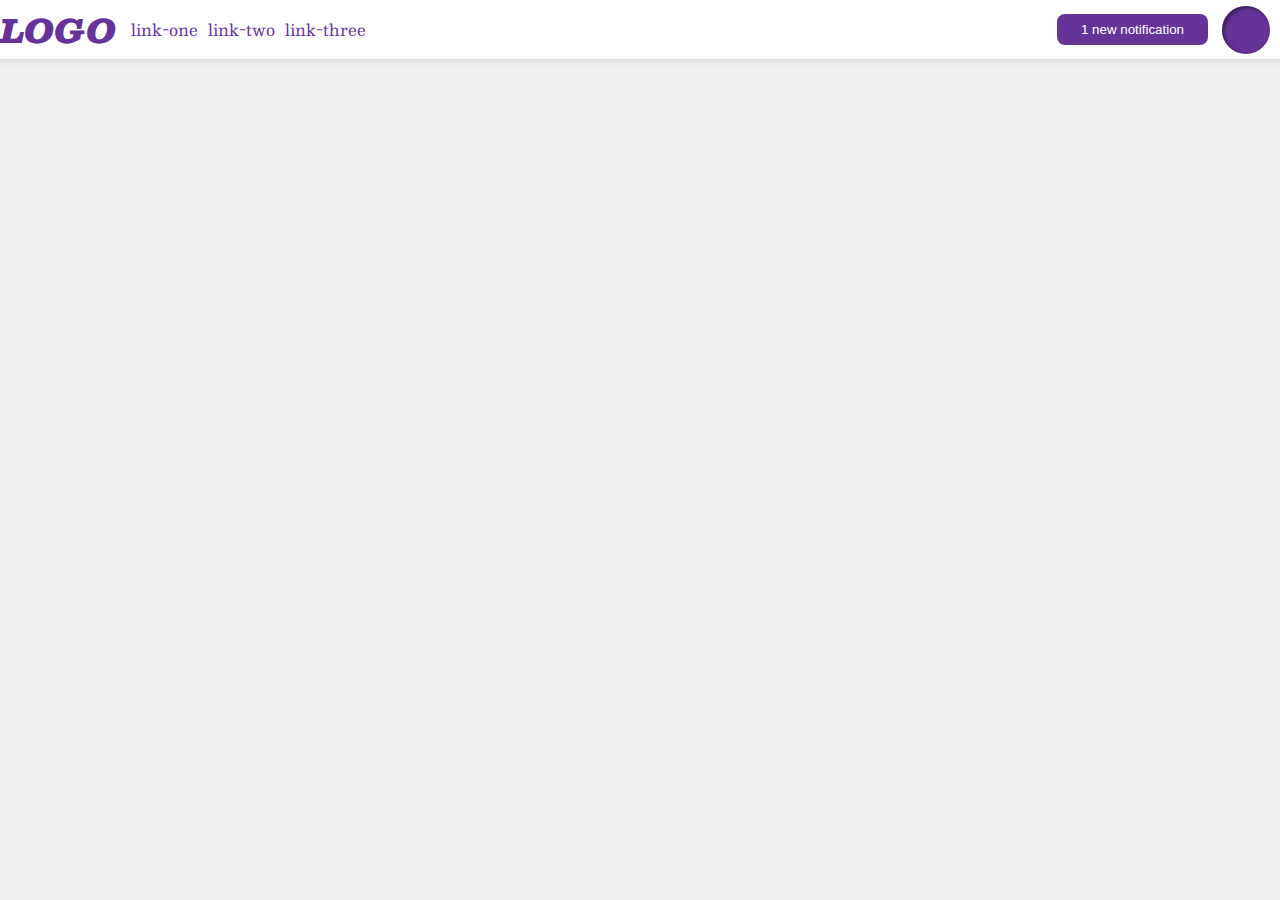
<file: flex/03-flex-header-2/index.html>
<!DOCTYPE html>
<html lang="en">
<head>
  <meta charset="UTF-8">
  <meta http-equiv="X-UA-Compatible" content="IE=edge">
  <meta name="viewport" content="width=device-width, initial-scale=1.0">
  <title>Flex Header 2</title>
  <link rel="stylesheet" href="style.css">
</head>
<body>
  <div class="header">
    <div class="left">
      <div class="logo">
        LOGO
      </div>
      <ul class="links">
        <li><a href="google.com">link-one</a></li>
        <li><a href="google.com">link-two</a></li>
        <li><a href="google.com">link-three</a></li>
      </ul>
    </div>
    <div class="right">
      <button class="notifications">
        1 new notification
      </button>
      <div class="profile-image"></div>
    </div>
  </div>
</body>
</html>
</file>
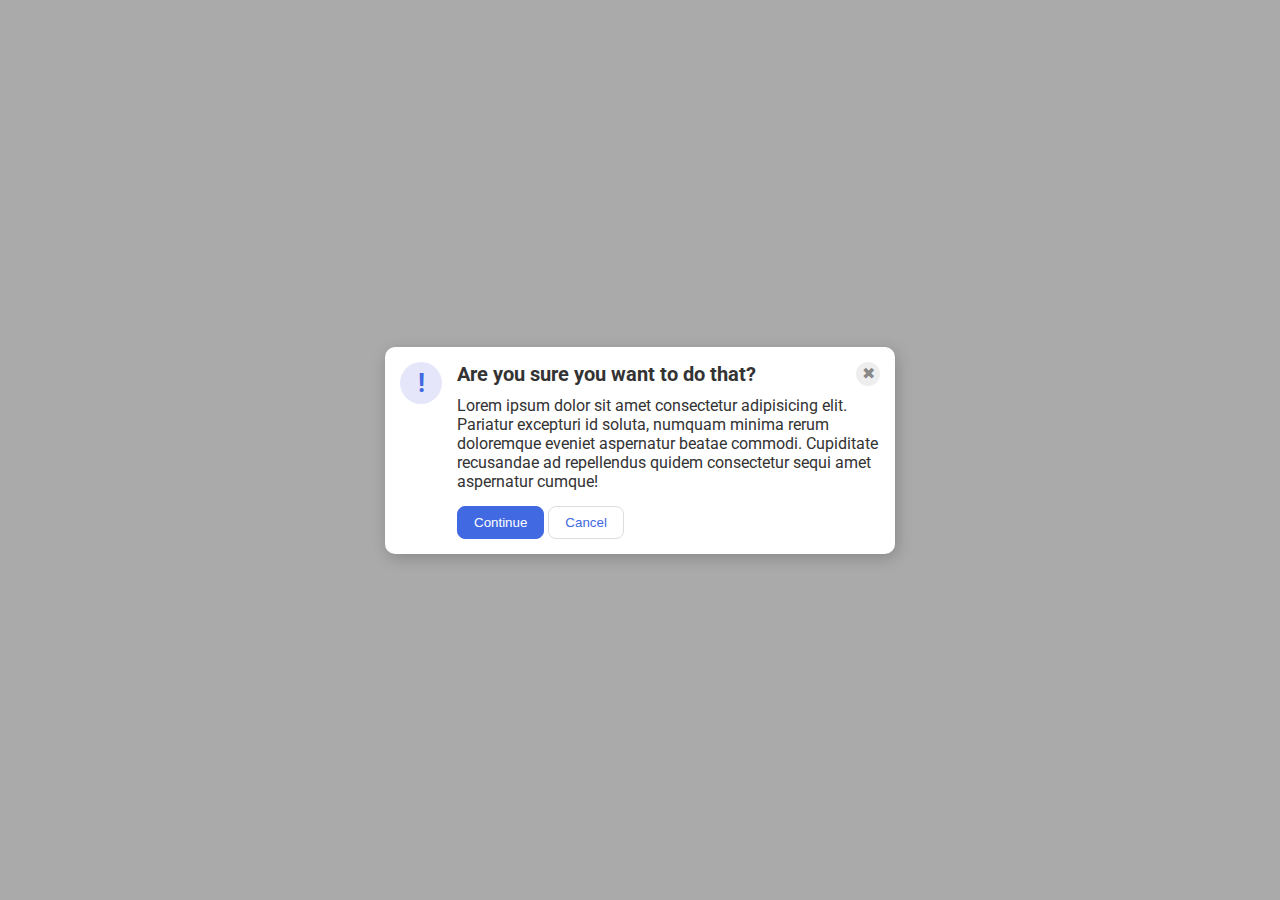
<file: flex/05-flex-modal/index.html>
<!DOCTYPE html>
<html lang="en">
<head>
  <meta charset="UTF-8">
  <meta http-equiv="X-UA-Compatible" content="IE=edge">
  <meta name="viewport" content="width=device-width, initial-scale=1.0">
  <link rel="stylesheet" href="style.css">
  <title>Modal</title>
</head>
<body>
  <div class="modal">
    <div class="icon">!</div>



    <div class="right">
      <div class="top-right">    
        <div class="header">Are you sure you want to do that?</div>
        <div class="close-button">✖</div>
      </div>
      <div class="text">Lorem ipsum dolor sit amet consectetur adipisicing elit. Pariatur excepturi id soluta, numquam minima rerum doloremque eveniet aspernatur beatae commodi. Cupiditate recusandae ad repellendus quidem consectetur sequi amet aspernatur cumque!</div>
      
      <div class="buttons">
        <button class="continue">Continue</button>
        <button class="cancel">Cancel</button>
      </div>
    
    
    </div>

  </div>
</body>
</html>
</file>
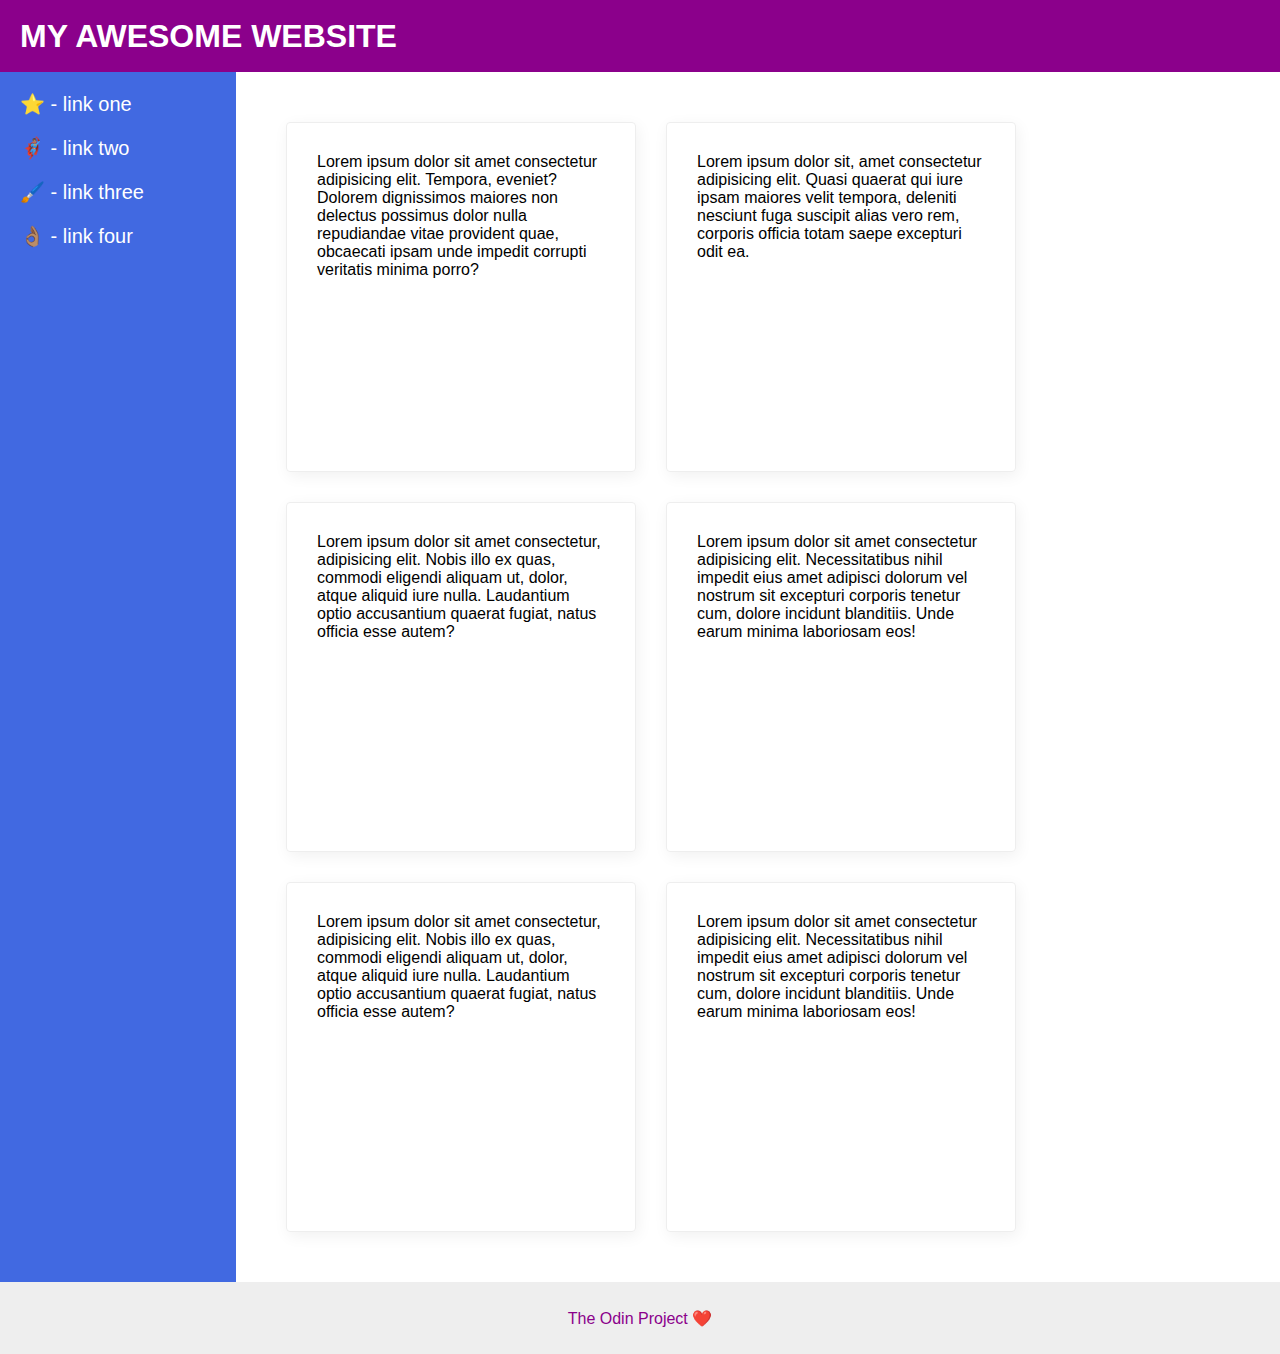
<file: flex/07-flex-layout-2/index.html>
<!DOCTYPE html>
<html lang="en">
<head>
  <meta charset="UTF-8">
  <meta http-equiv="X-UA-Compatible" content="IE=edge">
  <meta name="viewport" content="width=device-width, initial-scale=1.0">
  <title>The Holy Grail</title>
  <link rel="stylesheet" href="style.css">
</head>
<body>
  <div class="header">
    <h1>MY AWESOME WEBSITE</h1>
  </div>
  <div class="content">
  
    <div class="sidebar">
      <ul>
        <li><a href="google.com">⭐ - link one</a></li>
        <li><a href="google.com">🦸🏽‍♂️ - link two</a></li>
        <li><a href="google.com">🖌️ - link three</a></li>
        <li><a href="google.com">👌🏽 - link four</a></li>
      </ul>
    </div>

    <div class="cards">
      <div class="card">Lorem ipsum dolor sit amet consectetur adipisicing elit. Tempora, eveniet? Dolorem dignissimos maiores non delectus possimus dolor nulla repudiandae vitae provident quae, obcaecati ipsam unde impedit corrupti veritatis minima porro?</div>
      <div class="card">Lorem ipsum dolor sit, amet consectetur adipisicing elit. Quasi quaerat qui iure ipsam maiores velit tempora, deleniti nesciunt fuga suscipit alias vero rem, corporis officia totam saepe excepturi odit ea.</div>
      <div class="card">Lorem ipsum dolor sit amet consectetur, adipisicing elit. Nobis illo ex quas, commodi eligendi aliquam ut, dolor, atque aliquid iure nulla. Laudantium optio accusantium quaerat fugiat, natus officia esse autem?</div>
      <div class="card">Lorem ipsum dolor sit amet consectetur adipisicing elit. Necessitatibus nihil impedit eius amet adipisci dolorum vel nostrum sit excepturi corporis tenetur cum, dolore incidunt blanditiis. Unde earum minima laboriosam eos!</div>
      <div class="card">Lorem ipsum dolor sit amet consectetur, adipisicing elit. Nobis illo ex quas, commodi eligendi aliquam ut, dolor, atque aliquid iure nulla. Laudantium optio accusantium quaerat fugiat, natus officia esse autem?</div>
      <div class="card">Lorem ipsum dolor sit amet consectetur adipisicing elit. Necessitatibus nihil impedit eius amet adipisci dolorum vel nostrum sit excepturi corporis tenetur cum, dolore incidunt blanditiis. Unde earum minima laboriosam eos!</div>
    </div>


  </div>


  <div class="footer">
    <p>The Odin Project ❤️</p>
  </div>
</body>
</html>
</file>
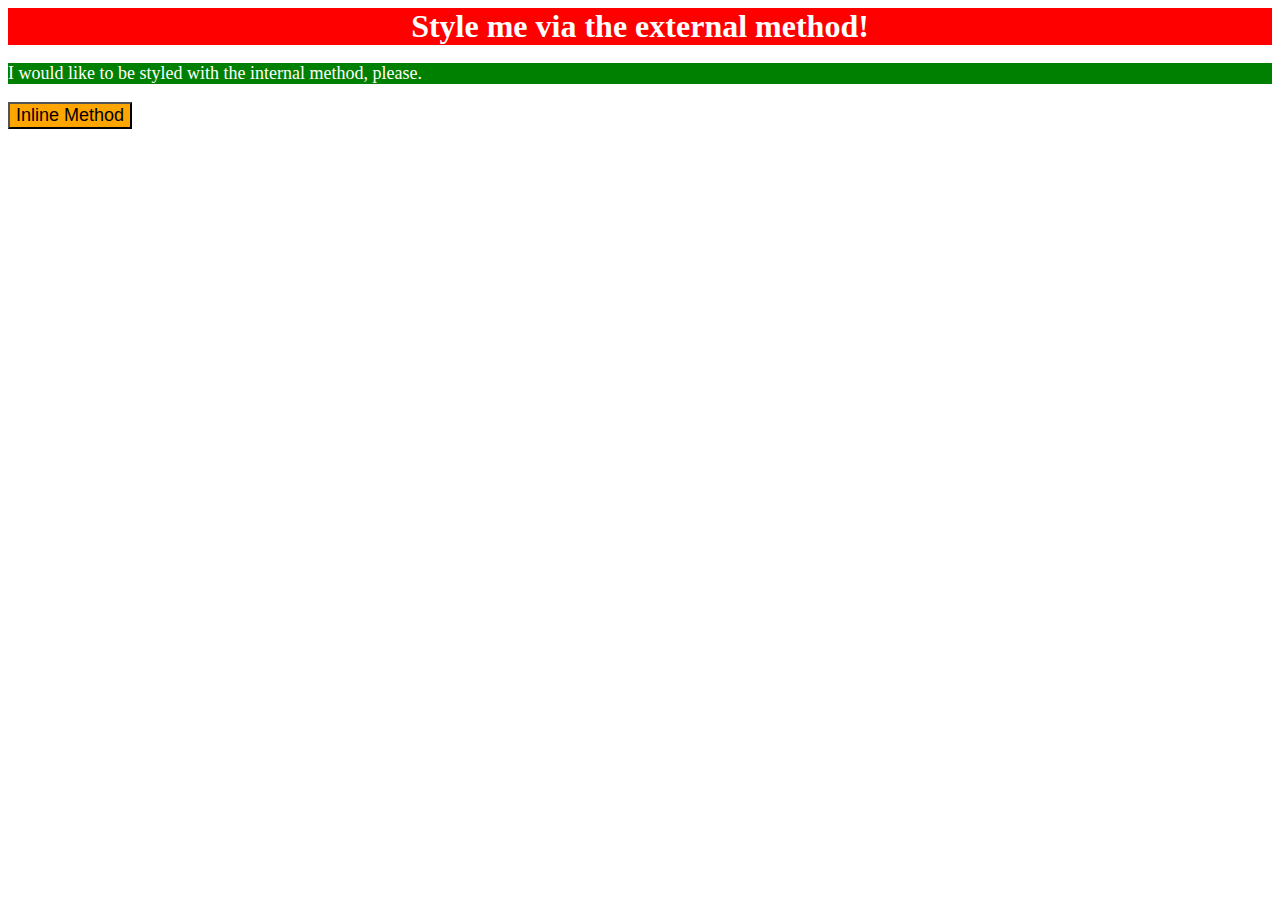
<file: foundations/01-css-methods/index.html>
<!DOCTYPE html>
<html lang="en">
<head>
  <meta charset="UTF-8">
  <meta http-equiv="X-UA-Compatible" content="IE=edge">
  <meta name="viewport" content="width=device-width, initial-scale=1.0">
  <title>Methods for Adding CSS</title>
  <link rel="stylesheet" href="styles.css">
  <style>
    p{
      background-color: green;
      color: white;
      font-size: 18px;
    }
  </style>
</head>
<body>
  <div>Style me via the external method!</div>
  <p>I would like to be styled with the internal method, please.</p>
  <button style="background-color: orange; font-size: 18px;">Inline Method</button>
</body>
</html>
</file>
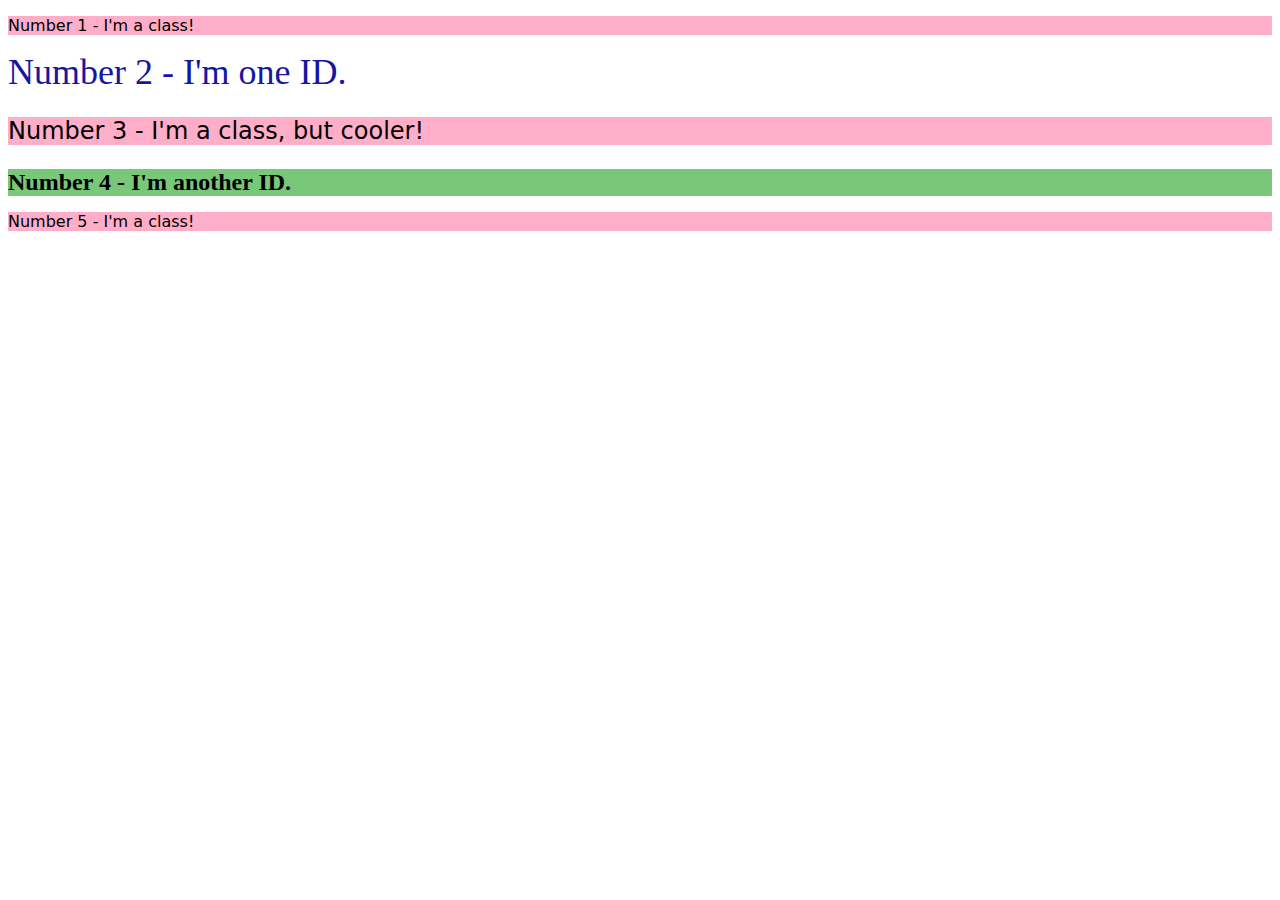
<file: foundations/02-class-id-selectors/index.html>
<!DOCTYPE html>
<html lang="en">
<head>
  <meta charset="UTF-8">
  <meta http-equiv="X-UA-Compatible" content="IE=edge">
  <meta name="viewport" content="width=device-width, initial-scale=1.0">
  <title>Class and ID Selectors</title>
  <link rel="stylesheet" href="style.css">
</head>
<body>
  <p class="class">Number 1 - I'm a class!</p>
  <div id="one_id">Number 2 - I'm one ID.</div>
  <p class="class cooler">Number 3 - I'm a class, but cooler!</p>
  <div id="another_id">Number 4 - I'm another ID.</div>
  <p class="class">Number 5 - I'm a class!</p>
</body>
</html>
</file>
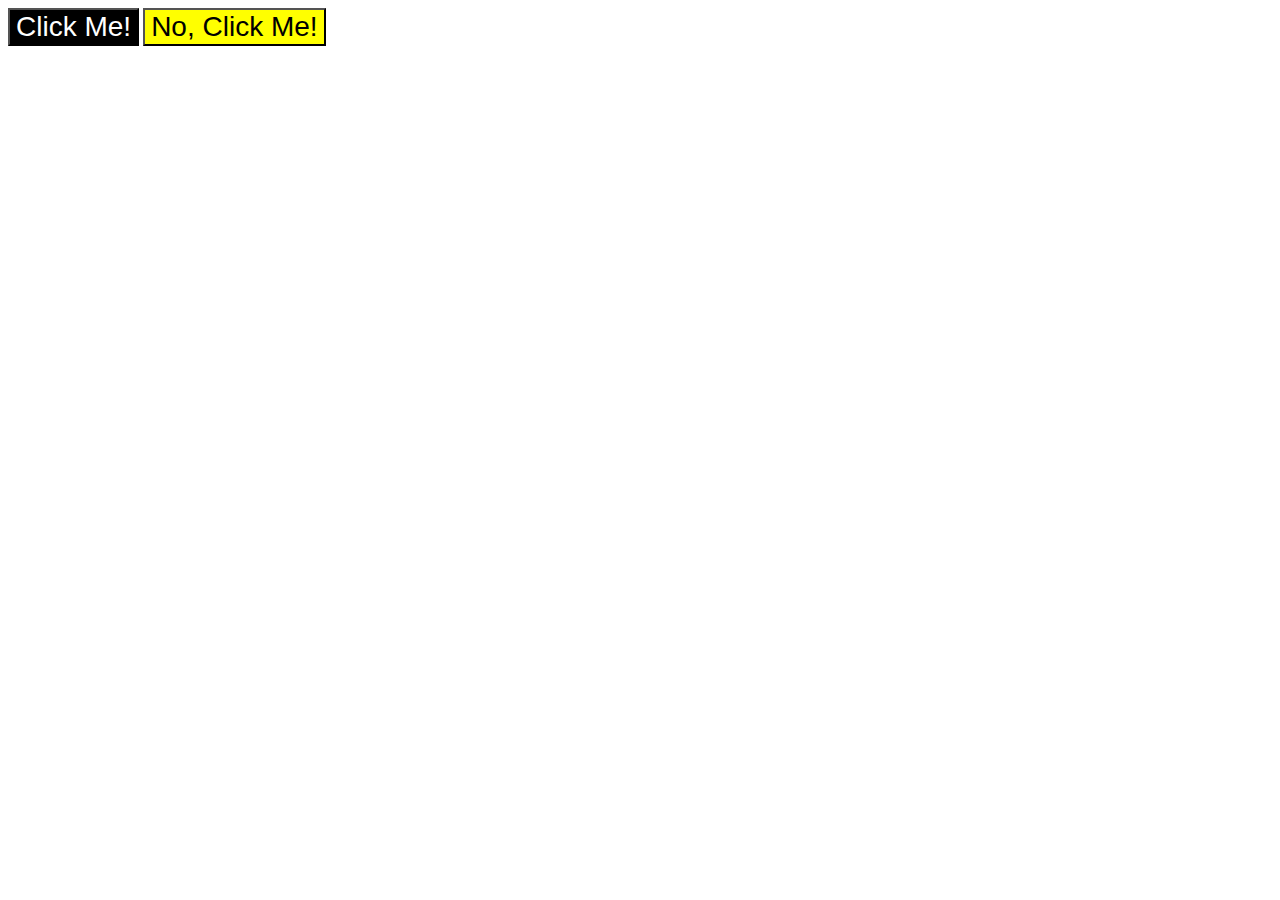
<file: foundations/03-grouping-selectors/index.html>
<!DOCTYPE html>
<html lang="en">
<head>
  <meta charset="UTF-8">
  <meta http-equiv="X-UA-Compatible" content="IE=edge">
  <meta name="viewport" content="width=device-width, initial-scale=1.0">
  <title>Grouping Selectors</title>
  <link rel="stylesheet" href="style.css">
</head>
<body>
  <button class="b1">Click Me!</button>
  <button class="b2">No, Click Me!</button>
</body>
</html>
</file>
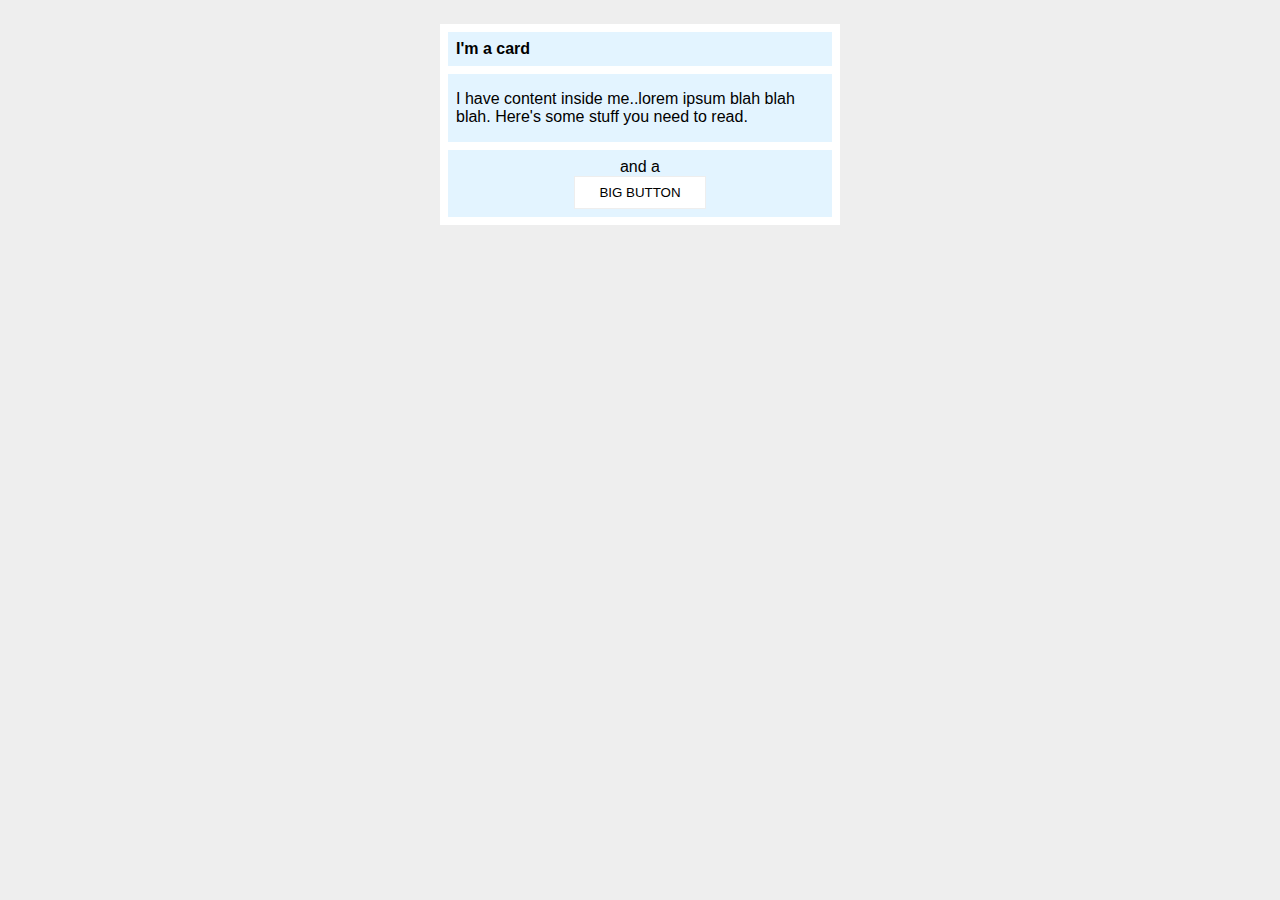
<file: margin-and-padding/margin-and-padding-2/index.html>
<!DOCTYPE html>
<html lang="en">
<head>
  <meta charset="UTF-8">
  <meta http-equiv="X-UA-Compatible" content="IE=edge">
  <meta name="viewport" content="width=device-width, initial-scale=1.0">
  <title>Margin and Padding exercise 2</title>
  <link rel="stylesheet" href="style.css">
</head>
<body>
  <div class="card">
    <h1 class="title">I'm a card</h1>
    <div class="content">I have content inside me..lorem ipsum blah blah blah. Here's some stuff you need to read.</div>
    <div class="button-container ">and a <button>BIG BUTTON</button></div>
  </div>
</body>
</html>
</file>
<file: flex/03-flex-header-2/style.css>
/* this is some magical font-importing.  
you'll learn about it later. */
@import url('https://fonts.googleapis.com/css2?family=Besley:ital,wght@0,400;1,900&display=swap');

body {
  margin: 0;
  background: #eee;
  font-family: Besley, serif;
}

.header {
  background: white;
  border-bottom: 1px solid #ddd;
  box-shadow: 0 0 8px rgba(0,0,0,.1);
  display: flex;
  justify-content: space-between;
}

.profile-image {
  background: rebeccapurple;
  box-shadow: inset 2px 2px 4px rgba(0,0,0,.5);
  border-radius: 50%;
  width: 48px;
  height:  48px;
  margin-right:10px;
}

.logo {
  color: rebeccapurple;
  font-size: 32px;
  font-weight: 900;
  font-style: italic;
}

button {
  border: none;
  border-radius: 8px;
  background: rebeccapurple;
  color: white;
  padding: 8px 24px;
  margin: 14px;
}

a {
  /* this removes the line under our links */
  text-decoration: none;
  color: rebeccapurple;
}

ul {
  list-style-type: none;
  display: flex;
  gap: 10px;
  padding-inline-start: 15px;
}

.right, .left{
  display: flex;
  align-items: center;
}
</file>
<file: flex/05-flex-modal/style.css>
@import url('https://fonts.googleapis.com/css2?family=Roboto:wght@400;700&display=swap');

html, body {
  height: 100%;
}

body {
  font-family: Roboto, sans-serif;
  margin: 0;
  background: #aaa;
  color: #333;
  /* I'll give you this one for free lol */
  display: flex;
  align-items: center;
  justify-content: center;
}

.modal {
  background: white;
  width: 480px;
  border-radius: 10px;
  box-shadow: 2px 4px 16px rgba(0,0,0,.2);
  display: flex;
  padding: 15px;
  gap: 15px;
}

.icon {
  color: royalblue;
  font-size: 26px;
  font-weight: 700;
  background: lavender;
  width: 42px;
  height: 42px;
  border-radius: 50%;
  display: flex;
  align-items: center;
  justify-content: center;
  flex: 0 0 auto;
}

.close-button {
  background: #eee;
  border-radius: 50%;
  color: #888;
  font-weight: 400;
  font-size: 16px;
  height: 24px;
  width: 24px;
  display: flex;
  align-items: center;
  justify-content: center;
}

button {
  padding: 8px 16px;
  border-radius: 8px;
}

button.continue {
  background: royalblue;
  border: 1px solid royalblue;
  color: white;
}

button.cancel {
  background: white;
  border: 1px solid #ddd;
  color: royalblue;
}

.right{
  flex: auto;
}

.top-right{
  display: flex;
  justify-content: space-between;
}

.header{
  font-weight: bold;
  font-size: 20px;
  margin-bottom: 10px;
}

.buttons{
  flex: auto;
}

.text{
  margin-bottom: 15px;
}
</file>
<file: flex/07-flex-layout-2/style.css>
body {
  font-family:Roboto, Oxygen, Ubuntu, Cantarell, 'Open Sans', 'Helvetica Neue', sans-serif;
  margin: 0;
  min-height: 100vh;
  display: flex;
  flex-direction: column;
}

.header {
  height: 72px;
  background: darkmagenta;
  color: white;
  display: flex;
  align-items: center;
  padding-left: 20px;
}

.content{
  flex: auto;
  display: flex;
}

.footer {
  height: 72px;
  background: #eee;
  color: darkmagenta;
  display: flex;
  justify-content: center;
  align-items: center;
}

.sidebar {
  flex: 1;
  background: royalblue;
}

.cards{
  flex: 4;
  display: flex;
  justify-content: flex-start;
  gap: 30px;
  flex-wrap: wrap;
  margin: 50px;
}

.card {
  border: 1px solid #eee;
  box-sizing: border-box;
  box-shadow: 2px 4px 16px rgba(0,0,0,.06);
  height: 350px;
  width: 350px;
  border-radius: 4px;
  padding: 30px;
}

a{
  color: rgb(255, 255, 255);
  text-decoration: none;
  font-size: 20px;
}
li{
  margin: 20px;
}

ul{
  list-style-type: none;
  padding: 0%;
}
</file>
<file: foundations/01-css-methods/styles.css>
div{
    background-color: red;
    color: white;
    font-size: 32px;
    text-align: center;
    font-weight: bold;
}
</file>
<file: foundations/02-class-id-selectors/style.css>
.class{
    background-color: #ffaec9;
    font-family: 'Verdana','DejaVu Sans', sans-serif;
}
#one_id{
    color: rgb(22, 22, 163);
    font-size: 36px;
}
.class.cooler{
    font-size: 24px;
}
#another_id{
    background-color: rgb(121, 199, 121);
    font-size: 24px;
    font-weight: bold;
}
</file>
<file: foundations/03-grouping-selectors/style.css>
.b1{
    background-color: black;
    color: white;
}
.b2{
    background-color: yellow;
}
.b1, .b2{
    font-size: 28px;
    font-family: 'Helvetica', 'Times New Roman', sans-serif;
}
</file>
<file: margin-and-padding/margin-and-padding-2/style.css>
body {
  background: #eee;
  font-family: sans-serif;
  margin: 8px;
  display: flex;
  
}

.card {
  width: 400px;
  background: #fff;
  margin: 16px auto;
}

.title {
  background: #e3f4ff;
  font-size: 16px;
  padding: 8px;
  margin: 8px;
}

.content {
  background: #e3f4ff;
  padding: 16px 8px;
  margin: 8px;
}

.button-container {
  background: #e3f4ff;
  text-align: center;
  padding: 8px;
  margin: 8px;
  
}

button {
  background: white;
  border: 1px solid #eee;
  display: block;
  margin: 0 auto;
  padding: 8px 24px;
}
</file>
